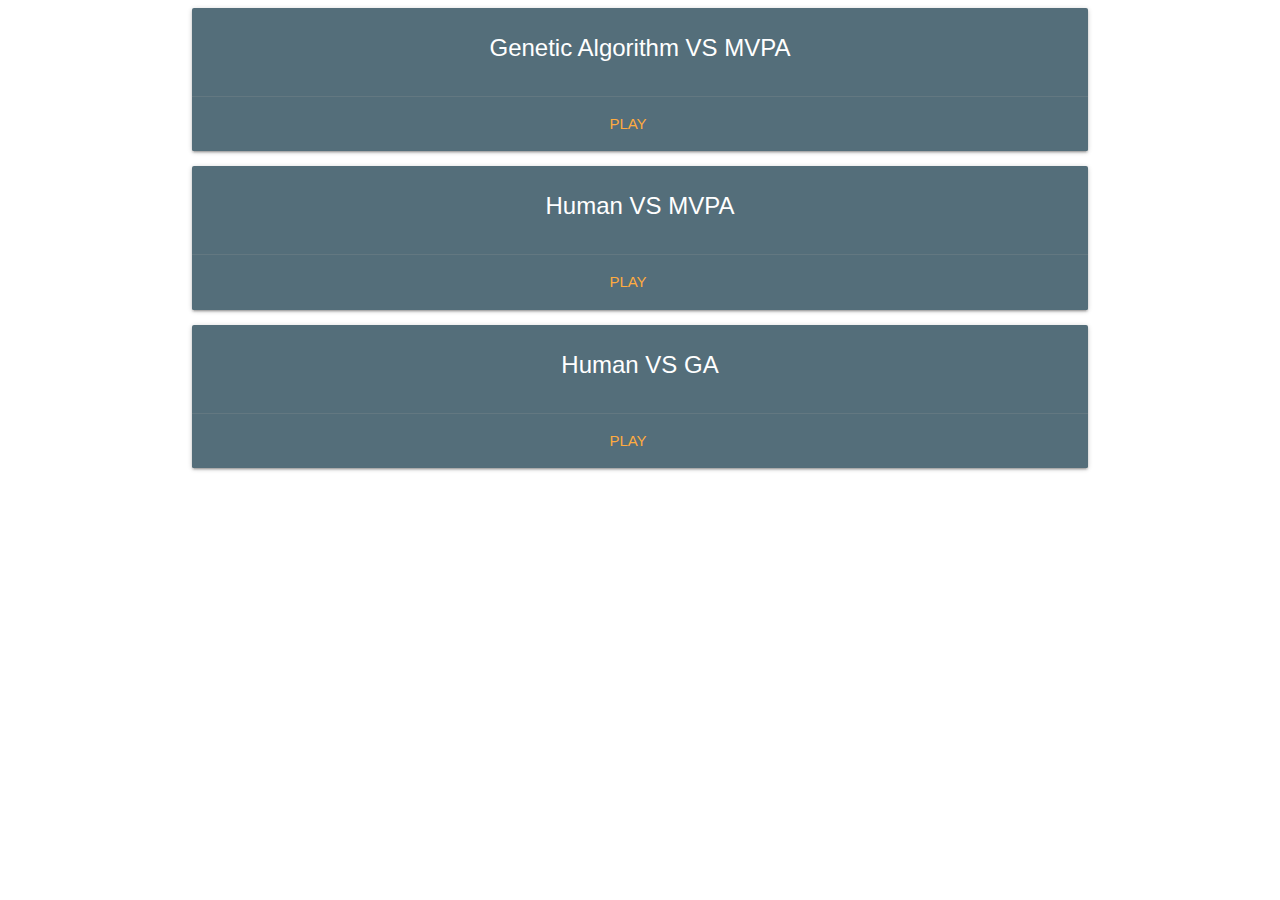
<file: TAI/index.html>
<!DOCTYPE html>
<html lang="en" dir="ltr">
  <head>
    <meta charset="utf-8">
    <title></title>

<link href="style/materialize.css" rel="stylesheet" type="text/css">



  </head>
  <body style="background-color: #FFFFFF;">
    <div class="container center-align">

      <div class="col s12 m6">
        <div class="card blue-grey darken-1 hoverable">
          <div class="card-content white-text">
            <span class="card-title">Genetic Algorithm VS MVPA</span>

          </div>
          <div class="card-action">

            <a href="GAMVPA.html">PLAY</a>
          </div>
        </div>
      </div>
      <div class="col s12 m6">
        <div class="card blue-grey darken-1 hoverable">
          <div class="card-content white-text">
            <span class="card-title">Human VS MVPA</span>

          </div>
          <div class="card-action">

            <a href="MVPAPLAYER.html">PLAY</a>
          </div>
        </div>
      </div>
      <div class="col s12 m6">
        <div class="card blue-grey darken-1 hoverable">
          <div class="card-content white-text">
            <span class="card-title">Human VS GA</span>

          </div>
          <div class="card-action">

            <a href="GAPLAYER.html">PLAY</a>
          </div>
        </div>
      </div>
    </div>



  </body>
  <script src="js/materialize.js"></script>
</html>
</file>
